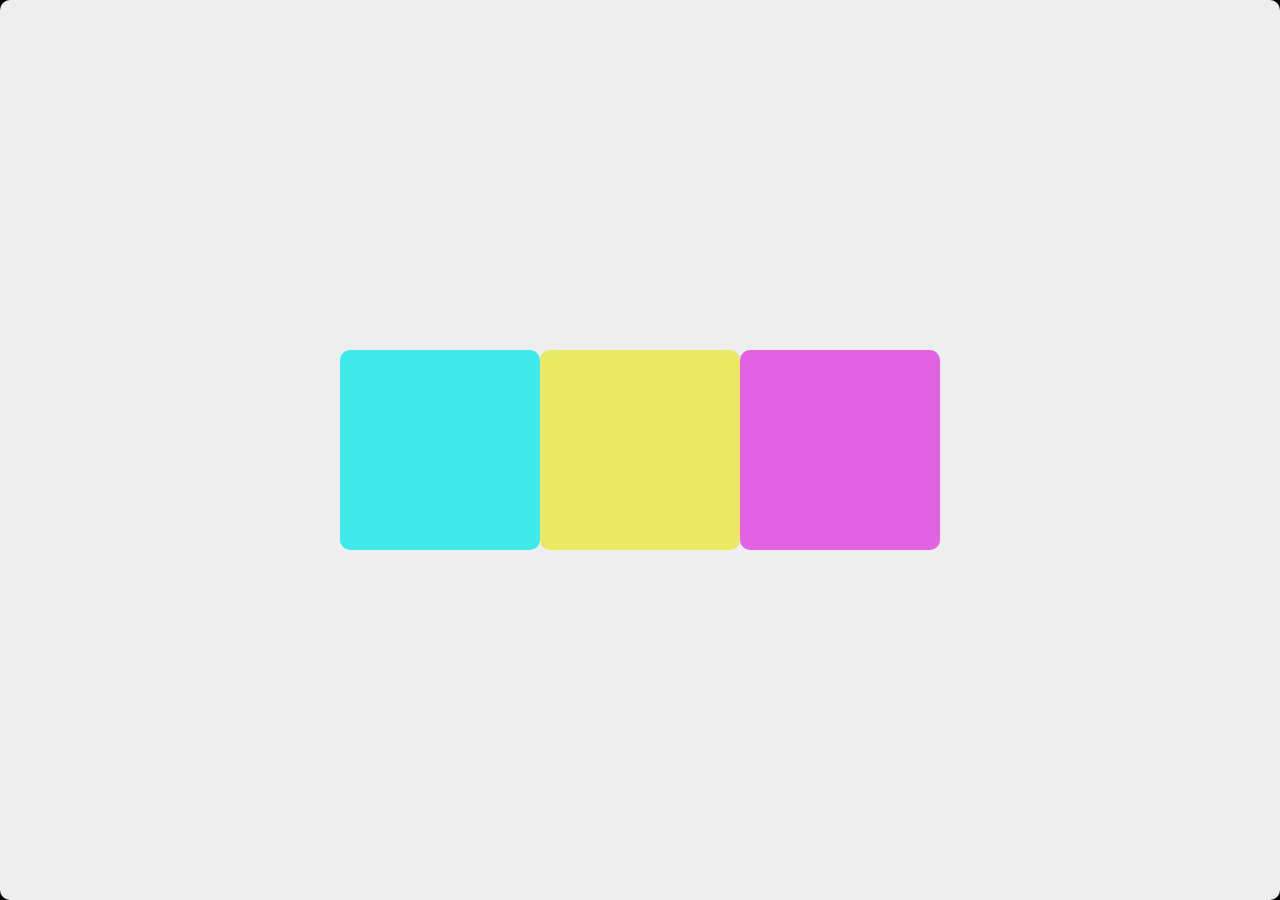
<file: Frontend/class55/index.html>
<!DOCTYPE html>
<html lang="en">
<head>
       <meta charset="UTF-8">
       <meta name="viewport" content="width=device-width, initial-scale=1.0">
       <title>Document</title>
       <link rel="stylesheet" href="style.css">
</head>
<body>
       <div class="red  box"></div>
       <div class="blue  box"></div>
       <div class="green  box"></div>

       <div class="anchor"></div>
</body>
</html>
</file>
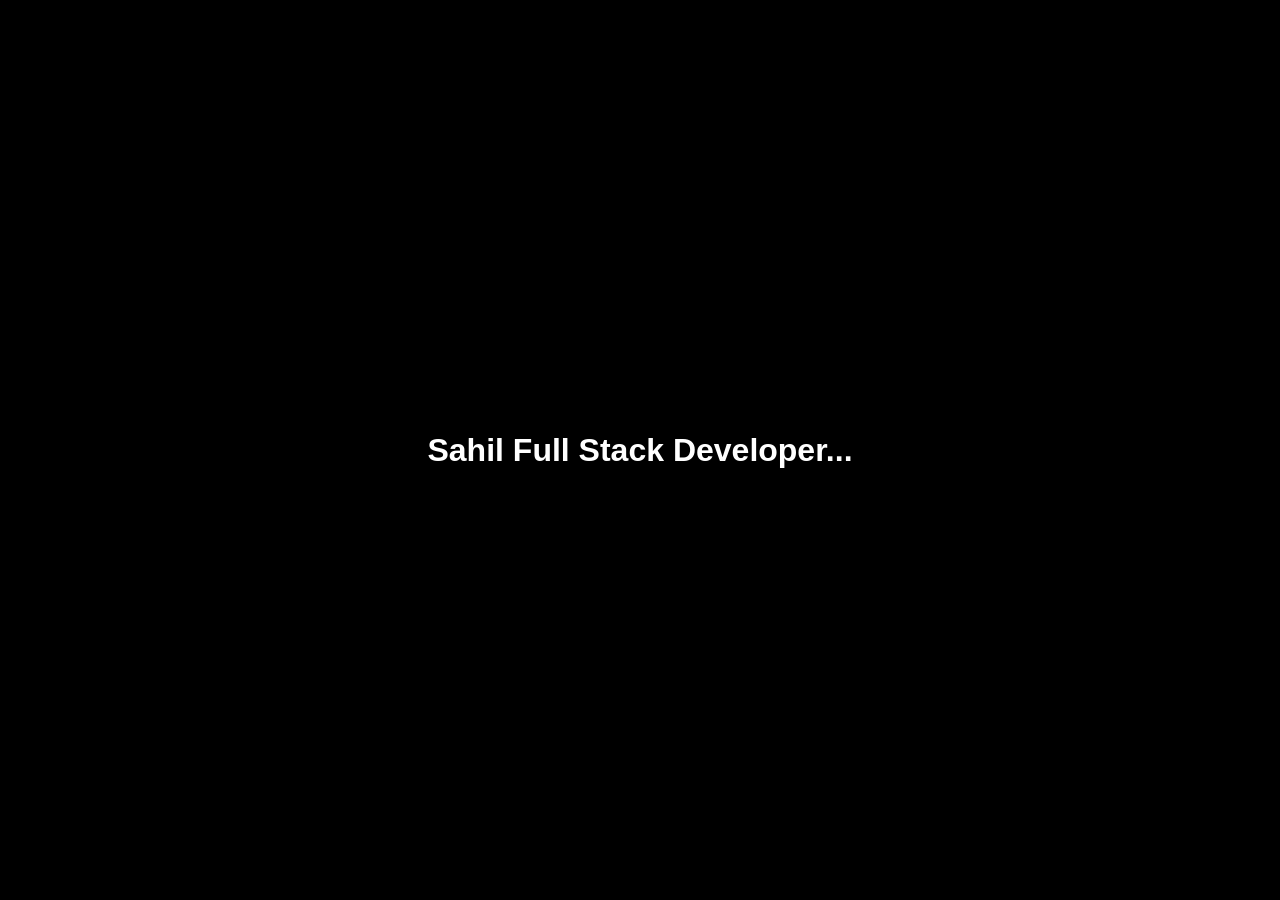
<file: Frontend/class57/index.html>
<!DOCTYPE html>
<html lang="en">
<head>
       <meta charset="UTF-8">
       <meta name="viewport" content="width=device-width, initial-scale=1.0">
       <title>Object oriented Paradigms</title>
       <link rel="stylesheet" href="style.css">
</head>
<body>

       <div>
              <h1>Sahil Full Stack Developer...</h1>
       </div>
       
       <script src="app.js"></script>
</body>
</html>
</file>
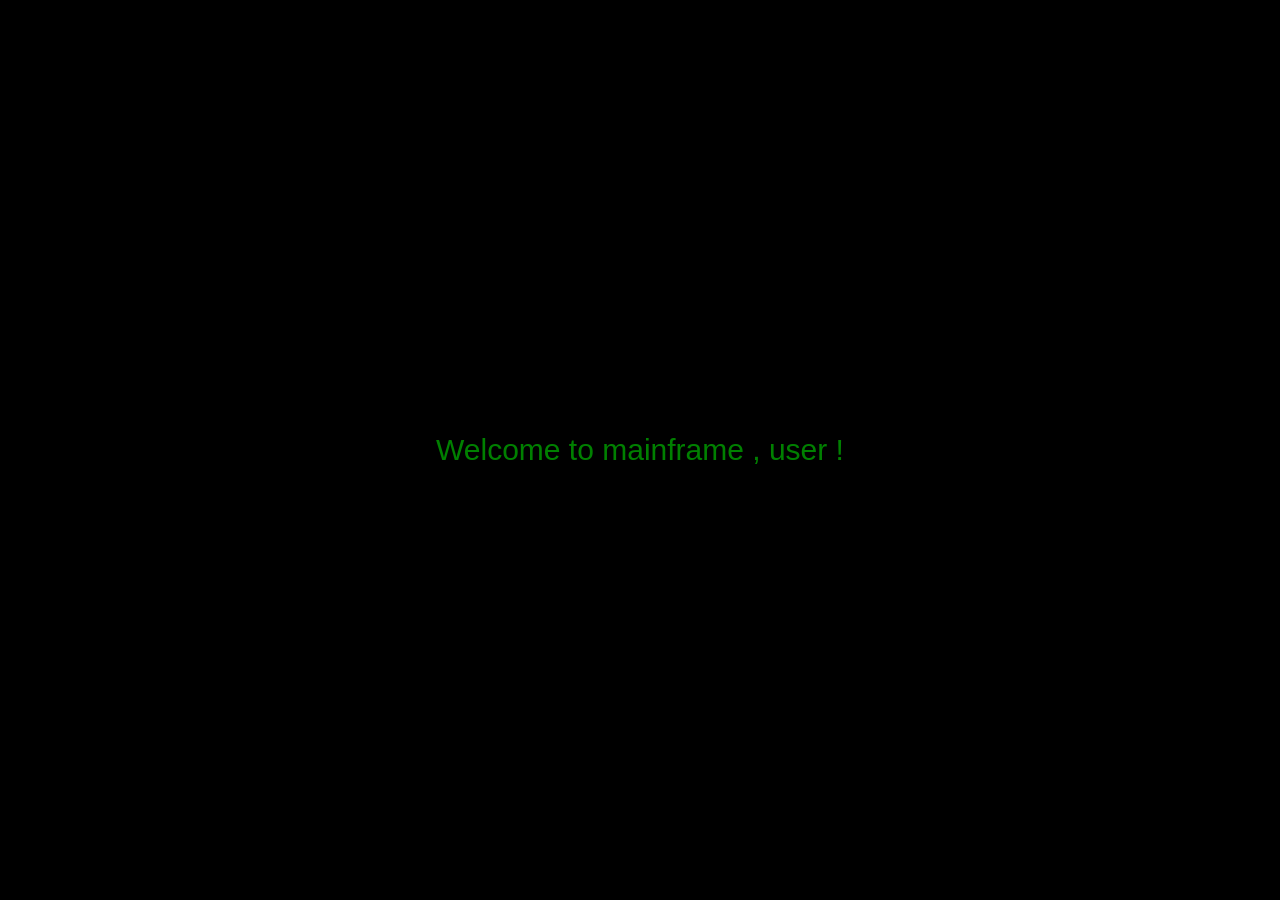
<file: Frontend/Class52/metrix/index.html>
<!DOCTYPE html>
<html lang="en">
<head>
       <meta charset="UTF-8">
       <meta name="viewport" content="width=device-width, initial-scale=1.0">
       <title>Document</title>
       <link rel="stylesheet" href="style.css">
</head>
<body>
       
       <p>Welcome to mainframe , user !</p>

       <script  src="app.js"></script>
</body>
</html>
</file>
<file: Frontend/class55/style.css>
* {
    margin: 0;
    padding: 0;
    box-sizing: border-box;
    font-family: 'Helvetica Neue', Arial, sans-serif;
}

html, body {
    height: 100%;
    width: 100%;
    background-color: black;
    color: white;
}

body{
       display:  flex;
       align-items: center;
       justify-content: center;
       anchor-name: --some-anchor;
       
}

.box {
       height: 200px;
       width: 200px;
       border-radius: 10px;
     
}

.red {
       background-color: rgb(175, 4, 4);

}

.blue 
{
       background-color: rgb(5, 5, 139);
}
.green 
{ 
       background-color: rgb(11, 140, 11);
         

   
}

.box:hover{
         anchor-name: --some-anchor;
     
}
.anchor
{

       background-color: #eeeeee;
       border-radius: 10px;
       position: absolute;
       position-anchor: --some-anchor;
       top: anchor(top);
       left: anchor(left);
       right: anchor(right);
       bottom: anchor(bottom);

       pointer-events:  none; 
    
       transition: all 0.3s linear;
       mix-blend-mode: difference ;
}
</file>
<file: Frontend/class57/style.css>
* {
    margin: 0;
    padding: 0;
    box-sizing: border-box;
    font-family: 'Helvetica Neue', Arial, sans-serif;
}

html, body {
    height: 100%;
    width: 100%;
    background-color: black;
    color: white;
}

body
{
       display: flex;
       align-items: center;
       justify-content: center;
}
</file>
<file: Frontend/Class52/metrix/style.css>
* {
    margin: 0;
    padding: 0;
    box-sizing: border-box;
    font-family: 'Helvetica Neue', Arial, sans-serif;
}

html, body {
    height: 100%;
    width: 100%;
    background-color: black;
    color: white;
}
body
{
       display: flex;
       justify-content: center;
       align-items: center;
}

html {
       font-family: system-ui, -apple-system, BlinkMacSystemFont, 'Segoe UI', Roboto, Oxygen, Ubuntu, Cantarell, 'Open Sans', 'Helvetica Neue', sans-serif;
}

p
{
       color:  green;
       font-size: 30px;


        
}
</file>
